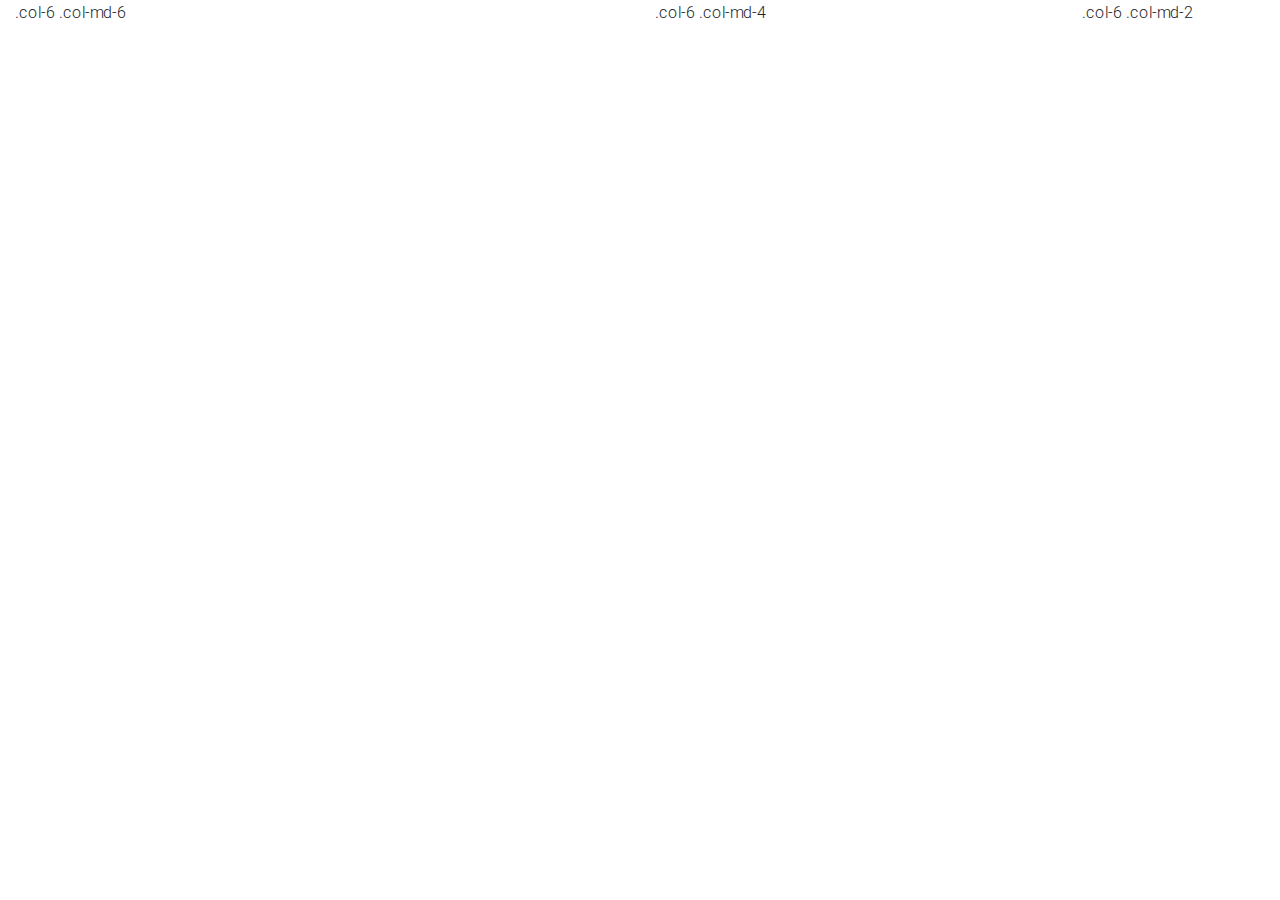
<file: test.html>
<!DOCTYPE html>
<html lang="en">

<head>
    <meta charset="utf-8">
    <meta name="viewport" content="width=device-width, initial-scale=1, shrink-to-fit=no">
    <meta http-equiv="x-ua-compatible" content="ie=edge">
    <title>Material Design Bootstrap</title>
    <!-- Font Awesome -->
    <link rel="stylesheet" href="https://maxcdn.bootstrapcdn.com/font-awesome/4.7.0/css/font-awesome.min.css">
    <!-- Bootstrap core CSS -->
    <link href="css/bootstrap.min.css" rel="stylesheet">
    <!-- Material Design Bootstrap -->
    <link href="css/mdb.min.css" rel="stylesheet">
    <!-- Your custom styles (optional) -->
    <link href="css/style.css" rel="stylesheet">

    <link rel="stylesheet" type="text/css" href="order-status.css">
</head>

<body>
	<div class="container-fluid">
		<!-- Columns start at 50% wide on mobile and bump up to 33.3% wide on desktop -->
		<div class="row testcol">
		    <div class="col-6 col-md-6 testrow">
		        .col-6 .col-md-6
		    </div>
		    <div class="col-6 col-md-4 testrow">
		        .col-6 .col-md-4
		    </div>
		    <div class="col-6 col-md-2 testrow">
		        .col-6 .col-md-2
		    </div>
		</div>
	</div>

<!-- SCRIPTS & JQuery -->
    <script type="text/javascript" src="js/jquery-3.2.1.min.js"></script>
    <!-- Bootstrap tooltips -->
    <script type="text/javascript" src="js/popper.min.js"></script>
    <!-- Bootstrap core JavaScript -->
    <script type="text/javascript" src="js/bootstrap.min.js"></script>
    <!-- MDB core JavaScript -->
    <script type="text/javascript" src="js/mdb.min.js"></script>

    <script src='https://maxcdn.bootstrapcdn.com/bootstrap/4.0.0/js/bootstrap.min.js'></script>
	<script src='https://maxcdn.bootstrapcdn.com/bootstrap/4.0.0/js/bootstrap.bundle.min.js'></script>
	<script src='https://ajax.googleapis.com/ajax/libs/jquery/3.3.1/jquery.min.js'></script>

</body>

</html>
</file>
<file: css/style.css>
/* Your custom styles */
</file>
<file: order-status.css>
/* ---------circular progress bar CSS---------------- */
.progress-circle {
   font-size: 20px;
   margin: 10px;
   position: relative; /* so that children can be absolutely positioned */
   padding: 0;
   width: 5em;
   height: 5em;
   background-color: #F2E9E1; 
   border-radius: 50%;
   line-height: 5em;
}

.progress-circle:after{
    border: none;
    position: absolute;
    top: 0.35em;
    left: 0.35em;
    text-align: center;
    display: block;
    border-radius: 50%;
    width: 4.3em;
    height: 4.3em;
    background-color: white;
    content: " ";
}
/* Text inside the control */
.progress-circle span {
    position: absolute;
    line-height: 5em;
    width: 5em;
    text-align: center;
    display: block;
    color: #53777A;
    z-index: 2;
}
.left-half-clipper { 
   /* a round circle */
   border-radius: 50%;
   width: 5em;
   height: 5em;
   position: absolute; /* needed for clipping */
   clip: rect(0, 5em, 5em, 2.5em); /* clips the whole left half*/ 
}
/* when p>50, don't clip left half*/
.progress-circle.over50 .left-half-clipper {
   clip: rect(auto,auto,auto,auto);
}
.value-bar {
   /*This is an overlayed square, that is made round with the border radius,
   then it is cut to display only the left half, then rotated clockwise
   to escape the outer clipping path.*/ 
   position: absolute; /*needed for clipping*/
   clip: rect(0, 2.5em, 5em, 0);
   width: 5em;
   height: 5em;
   border-radius: 50%;
   border: 0.45em solid #4a148c; /*The border is 0.35 but making it larger removes visual artifacts */
   /*background-color: #4D642D;*/ /* for debug */
   box-sizing: border-box;
  
}
/* Progress bar filling the whole right half for values above 50% */
.progress-circle.over50 .first50-bar {
   /*Progress bar for the first 50%, filling the whole right half*/
   position: absolute; /*needed for clipping*/
   clip: rect(0, 5em, 5em, 2.5em);
   background-color: #4a148c;
   border-radius: 50%;
   width: 5em;
   height: 5em;
}
.progress-circle:not(.over50) .first50-bar{ display: none; }


/* Progress bar rotation position */
.progress-circle.p0 .value-bar { display: none; }
.progress-circle.p1 .value-bar { transform: rotate(4deg); }
.progress-circle.p2 .value-bar { transform: rotate(7deg); }
.progress-circle.p3 .value-bar { transform: rotate(11deg); }
.progress-circle.p4 .value-bar { transform: rotate(14deg); }
.progress-circle.p5 .value-bar { transform: rotate(18deg); }
.progress-circle.p6 .value-bar { transform: rotate(22deg); }
.progress-circle.p7 .value-bar { transform: rotate(25deg); }
.progress-circle.p8 .value-bar { transform: rotate(29deg); }
.progress-circle.p9 .value-bar { transform: rotate(32deg); }
.progress-circle.p10 .value-bar { transform: rotate(36deg); }
.progress-circle.p11 .value-bar { transform: rotate(40deg); }
.progress-circle.p12 .value-bar { transform: rotate(43deg); }
.progress-circle.p13 .value-bar { transform: rotate(47deg); }
.progress-circle.p14 .value-bar { transform: rotate(50deg); }
.progress-circle.p15 .value-bar { transform: rotate(54deg); }
.progress-circle.p16 .value-bar { transform: rotate(58deg); }
.progress-circle.p17 .value-bar { transform: rotate(61deg); }
.progress-circle.p18 .value-bar { transform: rotate(65deg); }
.progress-circle.p19 .value-bar { transform: rotate(68deg); }
.progress-circle.p20 .value-bar { transform: rotate(72deg); }
.progress-circle.p21 .value-bar { transform: rotate(76deg); }
.progress-circle.p22 .value-bar { transform: rotate(79deg); }
.progress-circle.p23 .value-bar { transform: rotate(83deg); }
.progress-circle.p24 .value-bar { transform: rotate(86deg); }
.progress-circle.p25 .value-bar { transform: rotate(90deg); }
.progress-circle.p26 .value-bar { transform: rotate(94deg); }
.progress-circle.p27 .value-bar { transform: rotate(97deg); }
.progress-circle.p28 .value-bar { transform: rotate(101deg); }
.progress-circle.p29 .value-bar { transform: rotate(104deg); }
.progress-circle.p30 .value-bar { transform: rotate(108deg); }
.progress-circle.p31 .value-bar { transform: rotate(112deg); }
.progress-circle.p32 .value-bar { transform: rotate(115deg); }
.progress-circle.p33 .value-bar { transform: rotate(119deg); }
.progress-circle.p34 .value-bar { transform: rotate(122deg); }
.progress-circle.p35 .value-bar { transform: rotate(126deg); }
.progress-circle.p36 .value-bar { transform: rotate(130deg); }
.progress-circle.p37 .value-bar { transform: rotate(133deg); }
.progress-circle.p38 .value-bar { transform: rotate(137deg); }
.progress-circle.p39 .value-bar { transform: rotate(140deg); }
.progress-circle.p40 .value-bar { transform: rotate(144deg); }
.progress-circle.p41 .value-bar { transform: rotate(148deg); }
.progress-circle.p42 .value-bar { transform: rotate(151deg); }
.progress-circle.p43 .value-bar { transform: rotate(155deg); }
.progress-circle.p44 .value-bar { transform: rotate(158deg); }
.progress-circle.p45 .value-bar { transform: rotate(162deg); }
.progress-circle.p46 .value-bar { transform: rotate(166deg); }
.progress-circle.p47 .value-bar { transform: rotate(169deg); }
.progress-circle.p48 .value-bar { transform: rotate(173deg); }
.progress-circle.p49 .value-bar { transform: rotate(176deg); }
.progress-circle.p50 .value-bar { transform: rotate(180deg); }
.progress-circle.p51 .value-bar { transform: rotate(184deg); }
.progress-circle.p52 .value-bar { transform: rotate(187deg); }
.progress-circle.p53 .value-bar { transform: rotate(191deg); }
.progress-circle.p54 .value-bar { transform: rotate(194deg); }
.progress-circle.p55 .value-bar { transform: rotate(198deg); }
.progress-circle.p56 .value-bar { transform: rotate(202deg); }
.progress-circle.p57 .value-bar { transform: rotate(205deg); }
.progress-circle.p58 .value-bar { transform: rotate(209deg); }
.progress-circle.p59 .value-bar { transform: rotate(212deg); }
.progress-circle.p60 .value-bar { transform: rotate(216deg); }
.progress-circle.p61 .value-bar { transform: rotate(220deg); }
.progress-circle.p62 .value-bar { transform: rotate(223deg); }
.progress-circle.p63 .value-bar { transform: rotate(227deg); }
.progress-circle.p64 .value-bar { transform: rotate(230deg); }
.progress-circle.p65 .value-bar { transform: rotate(234deg); }
.progress-circle.p66 .value-bar { transform: rotate(238deg); }
.progress-circle.p67 .value-bar { transform: rotate(241deg); }
.progress-circle.p68 .value-bar { transform: rotate(245deg); }
.progress-circle.p69 .value-bar { transform: rotate(248deg); }
.progress-circle.p70 .value-bar { transform: rotate(252deg); }
.progress-circle.p71 .value-bar { transform: rotate(256deg); }
.progress-circle.p72 .value-bar { transform: rotate(259deg); }
.progress-circle.p73 .value-bar { transform: rotate(263deg); }
.progress-circle.p74 .value-bar { transform: rotate(266deg); }
.progress-circle.p75 .value-bar { transform: rotate(270deg); }
.progress-circle.p76 .value-bar { transform: rotate(274deg); }
.progress-circle.p77 .value-bar { transform: rotate(277deg); }
.progress-circle.p78 .value-bar { transform: rotate(281deg); }
.progress-circle.p79 .value-bar { transform: rotate(284deg); }
.progress-circle.p80 .value-bar { transform: rotate(288deg); }
.progress-circle.p81 .value-bar { transform: rotate(292deg); }
.progress-circle.p82 .value-bar { transform: rotate(295deg); }
.progress-circle.p83 .value-bar { transform: rotate(299deg); }
.progress-circle.p84 .value-bar { transform: rotate(302deg); }
.progress-circle.p85 .value-bar { transform: rotate(306deg); }
.progress-circle.p86 .value-bar { transform: rotate(310deg); }
.progress-circle.p87 .value-bar { transform: rotate(313deg); }
.progress-circle.p88 .value-bar { transform: rotate(317deg); }
.progress-circle.p89 .value-bar { transform: rotate(320deg); }
.progress-circle.p90 .value-bar { transform: rotate(324deg); }
.progress-circle.p91 .value-bar { transform: rotate(328deg); }
.progress-circle.p92 .value-bar { transform: rotate(331deg); }
.progress-circle.p93 .value-bar { transform: rotate(335deg); }
.progress-circle.p94 .value-bar { transform: rotate(338deg); }
.progress-circle.p95 .value-bar { transform: rotate(342deg); }
.progress-circle.p96 .value-bar { transform: rotate(346deg); }
.progress-circle.p97 .value-bar { transform: rotate(349deg); }
.progress-circle.p98 .value-bar { transform: rotate(353deg); }
.progress-circle.p99 .value-bar { transform: rotate(356deg); }
.progress-circle.p100 .value-bar { transform: rotate(360deg); }

.1testrow {
  border: 0.1px solid red;
  /*background-color: blue;*/
} 
.1testcol {
  border: 0.1px solid blue;
  /*padding: 0px;*/
  /*height: 500px;*/
  /*background-color: blue;*/
} 

.verticalcenter{  
    position: relative;  
    top: 50%;  
    -webkit-transform: translateY(-50%);  
    -o-transform: translateY(-50%);  
    transform: translateY(-50%);  
}

.tab {
  margin: 0px;
  background-color: #4a148c;
  color: white;
  padding-top: 10px;
  padding-bottom: 10px;
  text-align: center;
}
.tab-active {
    border-bottom: 10px solid white;
    font-weight: 900;
}

.body {
    /*border: 0.3px solid red;*/
  padding-right: 10px;
  padding-left: 10px;
}

/*-------------media----------------------------------*/
/*screen-xs*/
@media (max-width: 768px) { 
  .myColoredCol{background-color:blue;}
  .progress-circle{font-size:18px;}
  #store-name{font-size: 28px;}
  #logo{width: 90px;}
  #order-details{font-size: 14px;}
  #panel-2{background-color: #e0e0e0;}
}
/*screen-sm*/
@media (min-width: 768px) and (max-width: 992px) { 
  .myColoredCol{background-color:green;}
  .progress-circle{font-size:60px;}
  #store-name{font-size: 30px;}
  #logo{width: 110px;}
  #order-details{font-size: 14px;}
}
/*screen-md*/
@media (min-width: 992px) and (max-width: 1200px) { 
  .myColoredCol{background-color:yellow;}
  .progress-circle{font-size:60px;}
  #store-name{font-size: 35px;}
  #logo{width: 130px;}
  #order-details{font-size: 16px;}
}
/*screen-lg corresponds with col-lg*/
@media (min-width: 1200px) {  
  .myColoredCol{background-color:red;}
  .progress-circle{font-size:50px;}
  #logo{width: 150px;}
  #store-name{font-size: 45px;}
  #order-details{font-size: 20px;}
}
</file>
